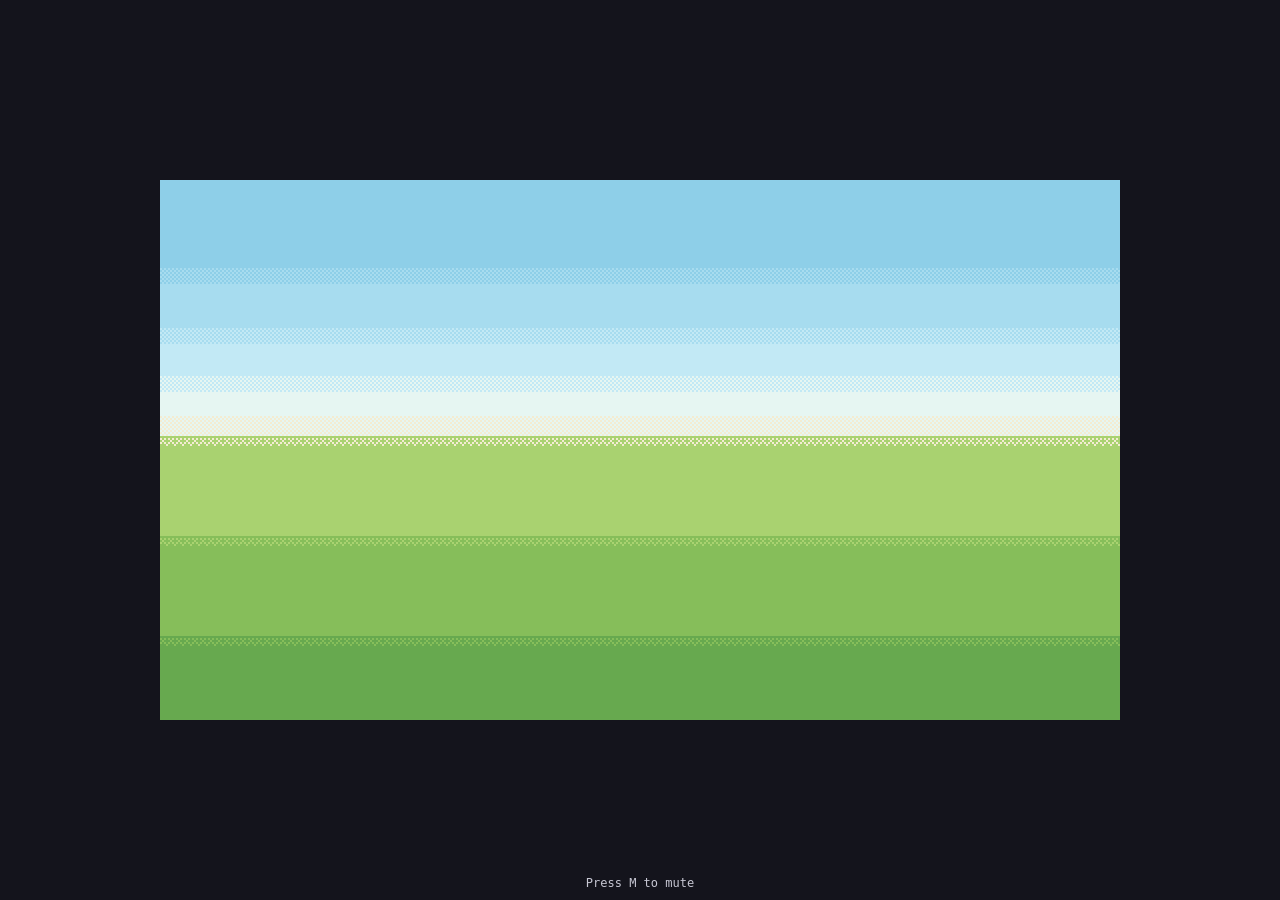
<file: village/static/index.html>
<!doctype html>
<html lang="en">
<head>
  <meta charset="utf-8">
  <title>Bot Village</title>
  <link rel="stylesheet" href="style.css">
</head>
<body>
  <canvas id="stage" width="480" height="270"></canvas>
  <p class="hint">Press <kbd>M</kbd> to mute</p>
  <script src="art.js"></script>
  <script src="town.js"></script>
  <script src="villagers.js"></script>
  <script src="audio.js"></script>
  <script src="app.js"></script>
</body>
</html>
</file>
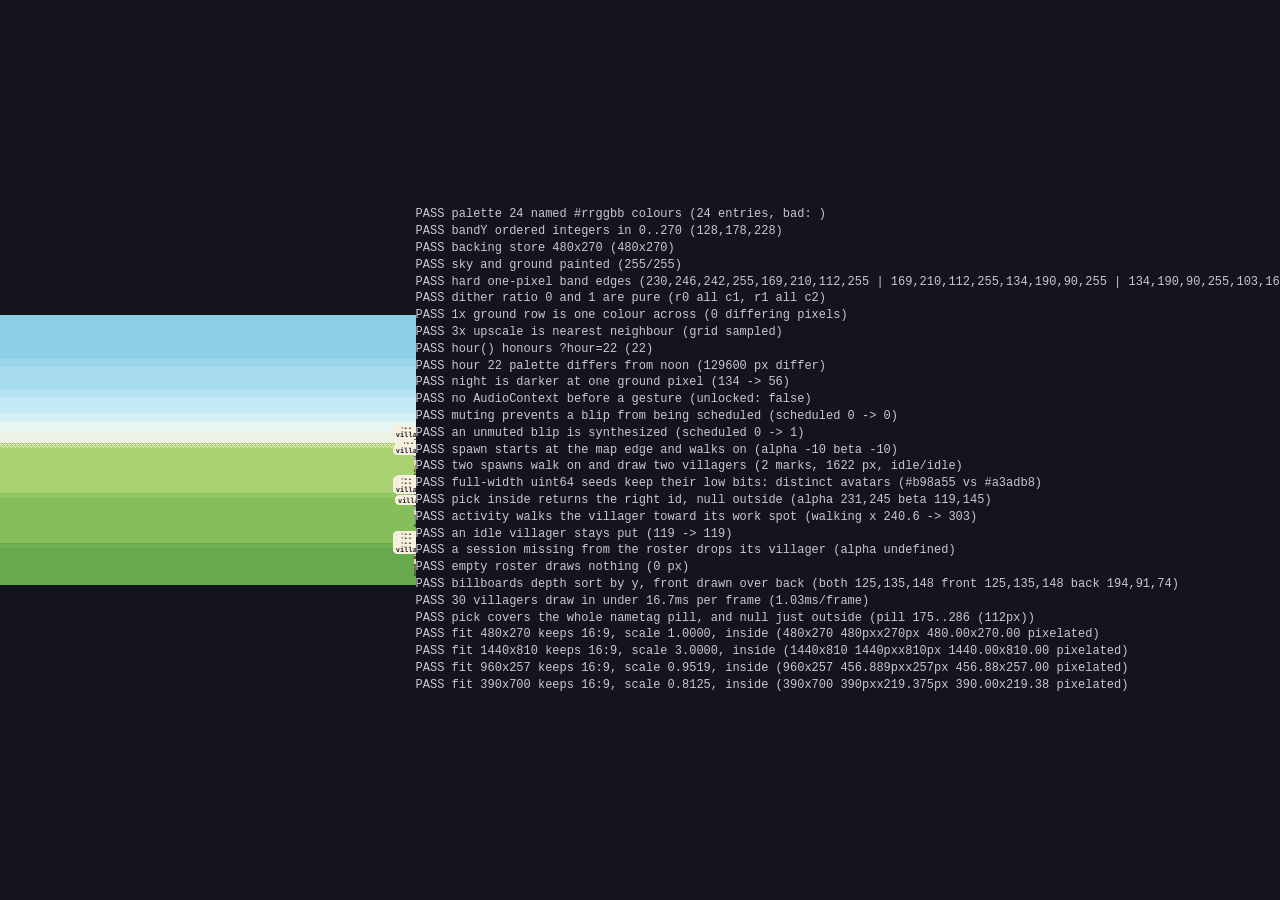
<file: village/static/smoke.html>
<!doctype html>
<html lang="en">
<head>
  <meta charset="utf-8">
  <title>smoke: pending</title>
  <link rel="stylesheet" href="style.css">
</head>
<body>
  <canvas id="smoke" width="480" height="270"></canvas>
  <pre id="result"></pre>
  <script src="art.js"></script>
  <script src="town.js"></script>
  <script src="villagers.js"></script>
  <script src="audio.js"></script>
  <script>
  (function () {
    var checks = [];
    function check(name, ok, detail) {
      checks.push({ name: name, ok: !!ok, detail: detail == null ? "" : String(detail) });
    }

    var canvas = document.getElementById("smoke");
    var town = globalThis.town.create(canvas);
    town.draw(0);
    var ctx = canvas.getContext("2d");

    var names = Object.keys(globalThis.art.PALETTE);
    var badHex = names.filter(function (k) {
      return !/^#[0-9a-f]{6}$/.test(globalThis.art.PALETTE[k]);
    });
    check("palette 24 named #rrggbb colours", names.length === 24 && badHex.length === 0,
      names.length + " entries, bad: " + badHex.join(","));

    var b0 = globalThis.town.bandY(0), b1 = globalThis.town.bandY(1), b2 = globalThis.town.bandY(2);
    var ints = [b0, b1, b2].every(function (v) {
      return Number.isInteger(v) && v >= 0 && v <= 270;
    });
    check("bandY ordered integers in 0..270", ints && b0 < b1 && b1 < b2, [b0, b1, b2].join(","));

    check("backing store 480x270", canvas.width === 480 && canvas.height === 270,
      canvas.width + "x" + canvas.height);

    function alpha(x, y) {
      return ctx.getImageData(x, y, 1, 1).data[3];
    }
    check("sky and ground painted", alpha(0, 0) === 255 && alpha(0, 269) === 255,
      alpha(0, 0) + "/" + alpha(0, 269));

    var edges = [b0, b1, b2].map(function (y) {
      return [].slice.call(ctx.getImageData(240, y - 1, 1, 2).data).join(",");
    });
    var split = edges.every(function (d) {
      var p = d.split(",");
      return p[0] !== p[4] || p[1] !== p[5] || p[2] !== p[6];
    });
    check("hard one-pixel band edges", split, edges.join(" | "));

    var dc = document.createElement("canvas");
    dc.width = 8; dc.height = 8;
    var dctx = dc.getContext("2d");
    function only(want) {
      var d = dctx.getImageData(0, 0, 8, 8).data;
      for (var i = 0; i < d.length; i += 4) {
        var c = "#" + [d[i], d[i + 1], d[i + 2]].map(function (v) {
          return ("0" + v.toString(16)).slice(-2);
        }).join("");
        if (d[i + 3] !== 255 || c !== want) return false;
      }
      return true;
    }
    globalThis.art.dither(dctx, 0, 0, 8, 8, "#000000", "#ffffff", 0);
    var zero = only("#000000");
    globalThis.art.dither(dctx, 0, 0, 8, 8, "#000000", "#ffffff", 1);
    var one = only("#ffffff");
    check("dither ratio 0 and 1 are pure", zero && one, (zero ? "r0 all c1" : "r0 leak") + ", " + (one ? "r1 all c2" : "r1 leak"));

    var row = ctx.getImageData(0, b1 + 10, 480, 1).data;
    var smeared = 0;
    for (var i = 4; i < row.length; i += 4) {
      if (row[i] !== row[0] || row[i + 1] !== row[1] || row[i + 2] !== row[2]) smeared++;
    }
    check("1x ground row is one colour across", smeared === 0, smeared + " differing pixels");

    var up = document.createElement("canvas");
    up.width = 1440; up.height = 810;
    var uctx = up.getContext("2d");
    uctx.imageSmoothingEnabled = false;
    uctx.drawImage(canvas, 0, 0, 1440, 810);
    var src = ctx.getImageData(0, 0, 480, 270).data;
    var upData = uctx.getImageData(0, 0, 1440, 810).data;
    var mismatch = null;
    for (var y = 3; y < 270 && !mismatch; y += 13) {
      for (var x = 2; x < 480; x += 11) {
        var si = (y * 480 + x) * 4;
        for (var dy = 0; dy < 3 && !mismatch; dy++) {
          for (var dx = 0; dx < 3; dx++) {
            var ui = ((y * 3 + dy) * 1440 + x * 3 + dx) * 4;
            if (src[si] !== upData[ui] || src[si + 1] !== upData[ui + 1] || src[si + 2] !== upData[ui + 2]) {
              mismatch = x + "," + y;
              break;
            }
          }
        }
      }
    }
    check("3x upscale is nearest neighbour", !mismatch, mismatch ? "first mismatch at " + mismatch : "grid sampled");

    check("hour() honours ?hour=22", globalThis.town.hour("?hour=22") === 22 &&
      globalThis.town.hour("") === new Date().getHours(), globalThis.town.hour("?hour=22"));

    function pixels(h) {
      var c = document.createElement("canvas");
      c.width = 480; c.height = 270;
      globalThis.town.create(c, h).draw(0);
      var d = c.getContext("2d").getImageData(0, 0, 480, 270).data;
      return [].slice.call(d);
    }
    var noon = pixels(12), night = pixels(22);
    var differs = 0;
    for (var px = 0; px < noon.length; px += 4) {
      if (noon[px] !== night[px] || noon[px + 1] !== night[px + 1] || noon[px + 2] !== night[px + 2]) differs++;
    }
    check("hour 22 palette differs from noon", differs > 0 && noon.length === night.length, differs + " px differ");
    check("night is darker at one ground pixel", night[(200 * 480 + 240) * 4] < noon[(200 * 480 + 240) * 4],
      noon[(200 * 480 + 240) * 4] + " -> " + night[(200 * 480 + 240) * 4]);

    check("no AudioContext before a gesture", !globalThis.audio.unlocked(), "unlocked: " + globalThis.audio.unlocked());
    globalThis.audio.unlock();
    var n0 = globalThis.audio.scheduled();
    globalThis.audio.setMuted(true);
    globalThis.audio.blip("talk");
    check("muting prevents a blip from being scheduled",
      globalThis.audio.isMuted() && globalThis.audio.scheduled() === n0,
      "scheduled " + n0 + " -> " + globalThis.audio.scheduled());
    globalThis.audio.setMuted(false);
    globalThis.audio.blip("talk");
    check("an unmuted blip is synthesized", globalThis.audio.scheduled() === n0 + 1,
      "scheduled " + n0 + " -> " + globalThis.audio.scheduled());

    function census() {
      var vc = document.createElement("canvas");
      vc.width = 480; vc.height = 270;
      globalThis.villagers.draw(vc.getContext("2d"), 12);
      var top = vc.getContext("2d").getImageData(0, 0, 480, 270).data;
      var px = 0, marks = 0, on = false;
      for (var q = 0; q < 480; q++) {
        var lit = false;
        for (var r = 0; r < 270; r++) {
          var k = (r * 480 + q) * 4;
          if (top[k] || top[k + 1] || top[k + 2] || top[k + 3]) {
            lit = true;
            px++;
          }
        }
        if (lit && !on) marks++;
        on = lit;
      }
      return { px: px, marks: marks };
    }

    // Villagers drawn alone on a blank canvas, so pixel reads see only villager paint.
    function snapshot() {
      var sc = document.createElement("canvas");
      sc.width = 480; sc.height = 270;
      globalThis.villagers.draw(sc.getContext("2d"), 12);
      return sc.getContext("2d").getImageData(0, 0, 480, 270);
    }
    function paintAt(img, x, y) {
      var k = (Math.round(y) * 480 + Math.round(x)) * 4;
      return "#" + [img.data[k], img.data[k + 1], img.data[k + 2]].map(function (v) {
        return ("0" + v.toString(16)).slice(-2);
      }).join("");
    }
    function litAt(img, x, y) {
      return img.data[(Math.round(y) * 480 + Math.round(x)) * 4 + 3] > 0;
    }

    // Real seeds are uint64 hashes sent as decimal strings. These two round to
    // the same float64 but differ in their low bits, so a client that parses
    // them as numbers collapses them to one avatar.
    var SEED_A = "18446744073709550591", SEED_B = "18446744073709548798";
    globalThis.villagers.applyRoster([
      { sessionId: "alpha", name: "alpha-1f2e3d4c", seed: SEED_A },
      { sessionId: "beta", name: "beta-5a6b7c8d", seed: SEED_B }
    ]);
    var alpha0 = globalThis.villagers.get("alpha");
    var beta0 = globalThis.villagers.get("beta");
    check("spawn starts at the map edge and walks on",
      (alpha0.x < 0 || alpha0.x > 480) && alpha0.state === "walking" &&
      (beta0.x < 0 || beta0.x > 480) && beta0.state === "walking",
      "alpha " + alpha0.x + " beta " + beta0.x);

    globalThis.villagers.applyRoster([
      { sessionId: "alpha", name: "alpha-1f2e3d4c", seed: SEED_A },
      { sessionId: "beta", name: "beta-5a6b7c8d", seed: SEED_B }
    ]);
    var alpha = globalThis.villagers.get("alpha");
    var beta = globalThis.villagers.get("beta");
    for (var settle = 0; settle < 10; settle++) {
      globalThis.villagers.draw(document.createElement("canvas").getContext("2d"), 12, 1);
    }

    var first = census();
    check("two spawns walk on and draw two villagers",
      first.marks === 2 && alpha.state === "idle" && beta.state === "idle",
      first.marks + " marks, " + first.px + " px, " + alpha.state + "/" + beta.state);

    var snap = snapshot();
    var bodyA = paintAt(snap, alpha.x, alpha.y - 7);
    var bodyB = paintAt(snap, beta.x, beta.y - 7);
    check("full-width uint64 seeds keep their low bits: distinct avatars",
      bodyA !== bodyB, bodyA + " vs " + bodyB);

    check("pick inside returns the right id, null outside",
      globalThis.villagers.pick(alpha.x, alpha.y - 8) === "alpha" &&
      globalThis.villagers.pick(beta.x, beta.y - 8) === "beta" &&
      globalThis.villagers.pick(400, 60) === null &&
      globalThis.villagers.pick(300, 100) === null,
      "alpha " + alpha.x + "," + alpha.y + " beta " + beta.x + "," + beta.y);

    var betaX = beta.x;
    globalThis.villagers.onActivity({ sessionId: "alpha", tool: "Bash" });
    globalThis.villagers.draw(document.createElement("canvas").getContext("2d"), 12, 0.2);
    check("activity walks the villager toward its work spot",
      alpha.state === "walking" && alpha.targetX === alpha.workX &&
      alpha.x !== alpha.targetX && globalThis.villagers.pick(alpha.x, alpha.y - 8) === "alpha",
      alpha.state + " x " + alpha.x + " -> " + alpha.targetX);
    check("an idle villager stays put", beta.x === betaX, betaX + " -> " + beta.x);

    globalThis.villagers.applyRoster([{ sessionId: "beta", name: "beta-5a6b7c8d", seed: SEED_B }]);
    check("a session missing from the roster drops its villager",
      globalThis.villagers.get("alpha") == null, "alpha " + globalThis.villagers.get("alpha"));
    globalThis.villagers.applyRoster([]);
    check("empty roster draws nothing", census().px === 0, census().px + " px");

    // Same column, 3px apart: the front villager covers the back one.
    function solo(ids) {
      globalThis.villagers.applyRoster(ids.map(function (id) {
        return { sessionId: id, name: id, seed: id === "back" ? "0" : "25602" };
      }));
      var c2 = document.createElement("canvas");
      c2.width = 480; c2.height = 270;
      for (var k2 = 0; k2 < 10; k2++) {
        globalThis.villagers.draw(c2.getContext("2d"), 12, 1);
      }
      var v = globalThis.villagers.get(ids[0]);
      return [].slice.call(c2.getContext("2d").getImageData(
        Math.round(v.x), Math.round(v.y) - 10, 1, 1).data);
    }
    var both = solo(["front", "back"]);
    var frontOnly = solo(["front"]);
    var backOnly = solo(["back"]);
    check("billboards depth sort by y, front drawn over back",
      both.join() === frontOnly.join() && both.join() !== backOnly.join(),
      "both " + both.slice(0, 3) + " front " + frontOnly.slice(0, 3) + " back " + backOnly.slice(0, 3));
    globalThis.villagers.applyRoster([]);

    globalThis.villagers.applyRoster(
      Array.from({ length: 30 }, function (_, i) {
        return { sessionId: "s" + i, name: "villager-" + i, seed: String((i + 1) * 2654435761) };
      })
    );
    var t0 = performance.now();
    for (var f = 0; f < 120; f++) globalThis.villagers.draw(ctx, 12);
    var per = (performance.now() - t0) / 120;
    check("30 villagers draw in under 16.7ms per frame", per < 16.7, per.toFixed(2) + "ms/frame");
    globalThis.villagers.applyRoster([]);

    // A wide name draws a wide pill: every lit pixel on its centre row must
    // select the villager, and two pixels past each end must not.
    globalThis.villagers.applyRoster([{ sessionId: "w", name: "a-very-long-villager-name", seed: SEED_A }]);
    var wideV = globalThis.villagers.get("w");
    for (var ws = 0; ws < 10; ws++) {
      globalThis.villagers.draw(document.createElement("canvas").getContext("2d"), 12, 1);
    }
    var wideImg = snapshot();
    var wideRow = Math.round(wideV.y) - 26;
    var lo = null, hi = null;
    for (var q = 0; q < 480; q++) {
      if (litAt(wideImg, q, wideRow)) { if (lo === null) lo = q; hi = q; }
    }
    check("pick covers the whole nametag pill, and null just outside",
      hi - lo + 1 > 60 &&
      globalThis.villagers.pick(lo, wideRow) === "w" &&
      globalThis.villagers.pick(hi, wideRow) === "w" &&
      globalThis.villagers.pick((lo + hi) / 2, wideRow) === "w" &&
      globalThis.villagers.pick(lo - 2, wideRow) === null &&
      globalThis.villagers.pick(hi + 2, wideRow) === null,
      "pill " + lo + ".." + hi + " (" + (hi - lo + 1) + "px)");
    globalThis.villagers.applyRoster([]);

    function probe(w, h) {
      return new Promise(function (resolve) {
        var f = document.createElement("iframe");
        f.style.cssText = "width:" + w + "px;height:" + h + "px;border:0;position:absolute;left:-9999px;top:0";
        f.src = "index.html";
        f.onload = function () {
          f.contentWindow.requestAnimationFrame(function () {
            setTimeout(function () {
              var el = f.contentDocument.getElementById("stage");
              var r = el.getBoundingClientRect();
              resolve({
                vw: f.contentWindow.innerWidth, vh: f.contentWindow.innerHeight,
                w: r.width, h: r.height, top: r.top, left: r.left,
                bottom: r.bottom, right: r.right,
                img: f.contentWindow.getComputedStyle(el).imageRendering, inline: el.style.width + "x" + el.style.height
              });
              f.remove();
            }, 50);
          });
        };
        document.body.appendChild(f);
      });
    }

    var CASES = [[480, 270], [1440, 810], [960, 257], [390, 700]];
    Promise.all(CASES.map(function (c) { return probe(c[0], c[1]); })).then(function (got) {
      got.forEach(function (p, i) {
        var w = CASES[i][0], h = CASES[i][1];
        var fit = Math.min(p.vw / 480, p.vh / 270);
        var wantScale = fit >= 1 ? Math.floor(fit) : fit;
        var inside = p.top >= 0 && p.left >= 0 && p.bottom <= p.vh + 0.01 && p.right <= p.vw + 0.01;
        var proportion = Math.abs(p.w / p.h - 16 / 9) < 0.001;
        var scaled = Math.abs(p.w - 480 * wantScale) < 0.5 && Math.abs(p.h - 270 * wantScale) < 0.5;
        check("fit " + w + "x" + h + " keeps 16:9, scale " + wantScale.toFixed(4) + ", inside",
          inside && proportion && scaled && p.img === "pixelated",
          [p.vw + "x" + p.vh, p.inline, p.w.toFixed(2) + "x" + p.h.toFixed(2), p.img].join(" "));
      });

      var pass = checks.every(function (c) { return c.ok; });
      globalThis.__smoke = { pass: pass, checks: checks };
      document.title = pass ? "smoke: pass" : "smoke: fail";
      document.getElementById("result").textContent = checks.map(function (c) {
        return (c.ok ? "PASS " : "FAIL ") + c.name + (c.detail ? " (" + c.detail + ")" : "");
      }).join("\n");
    });
  })();
  </script>
</body>
</html>
</file>
<file: village/static/style.css>
html, body {
  height: 100%;
  margin: 0;
  overflow: hidden;
  background: #14141c;
}

body {
  display: flex;
  align-items: center;
  justify-content: center;
  color: #c8c8d4;
  font: 12px/1.4 monospace;
}

#stage {
  flex: none;
  overflow: hidden;
  image-rendering: pixelated;
}

.hint {
  position: fixed;
  left: 0;
  right: 0;
  bottom: 8px;
  margin: 0;
  text-align: center;
}
</file>
